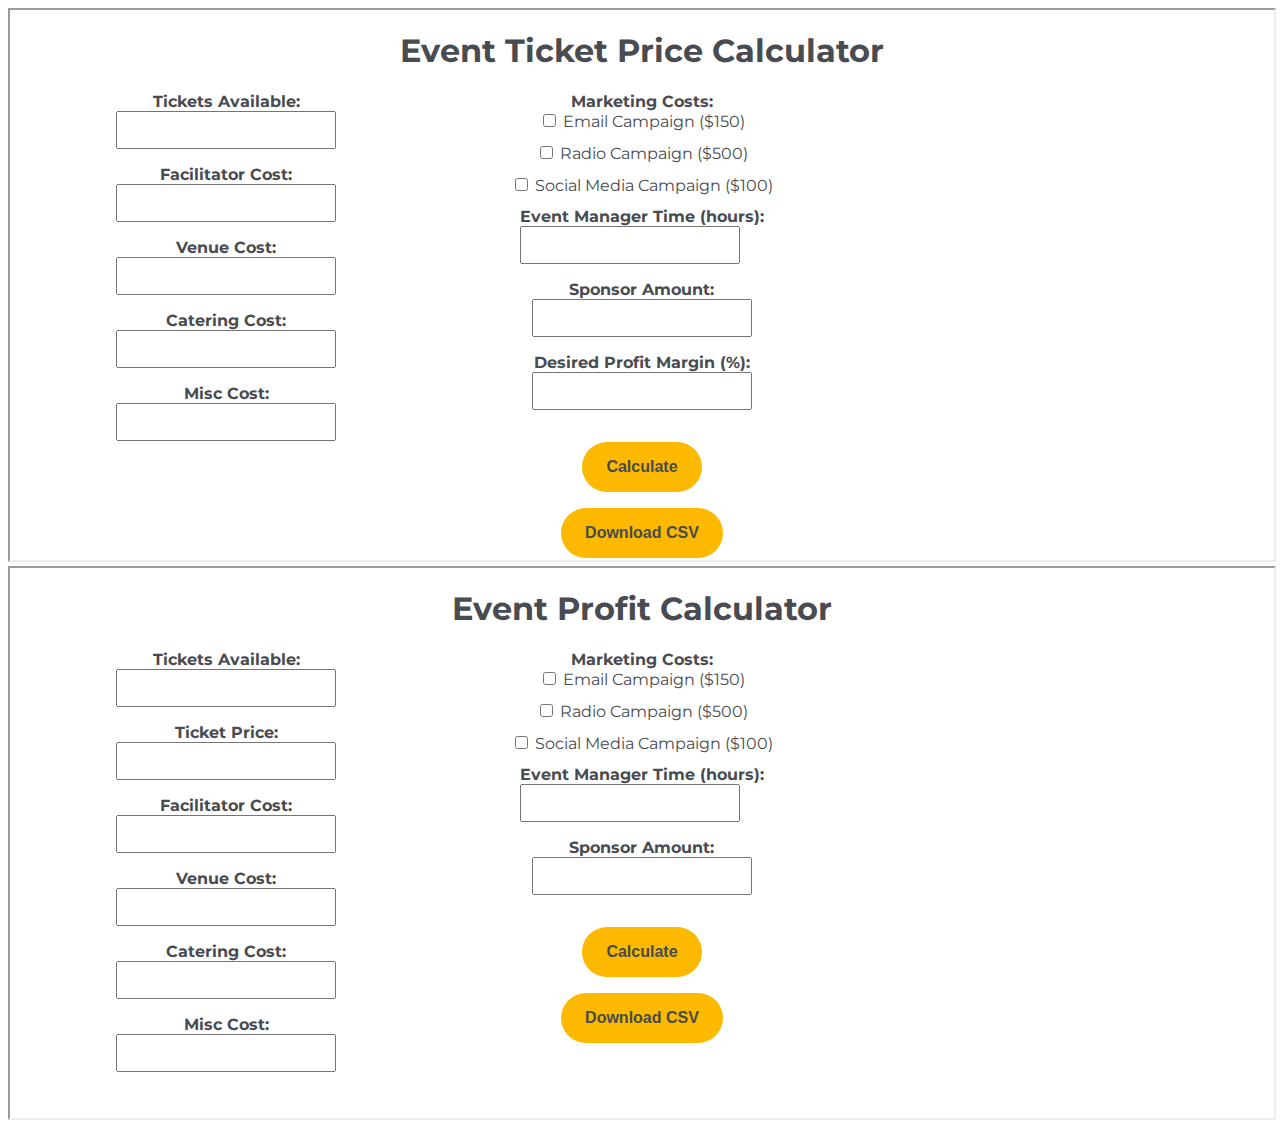
<file: index.html>
<!DOCTYPE html>
<html>
<head>
  <meta charset="UTF-8">
  <meta name="viewport" content="width=device-width, initial-scale=1">
  <title>Event Calculators</title>
  <style>
    iframe {
      height: 550px;
      width: 100%;
      overflow: hidden; 
    }
    @media only screen and (max-width: 768px) {
    #container {
        flex-direction: column;
    }
    
    #left-column,
    #center-column,
    #right-column {
        width: 100%;
    }
}
  </style>
</head>
<body>
  <div>
    <iframe src="Ticket.html"></iframe>
  </div>
  <div>
    <iframe src="Profit.html"></iframe>
  </div>
</body>
</html>
</file>
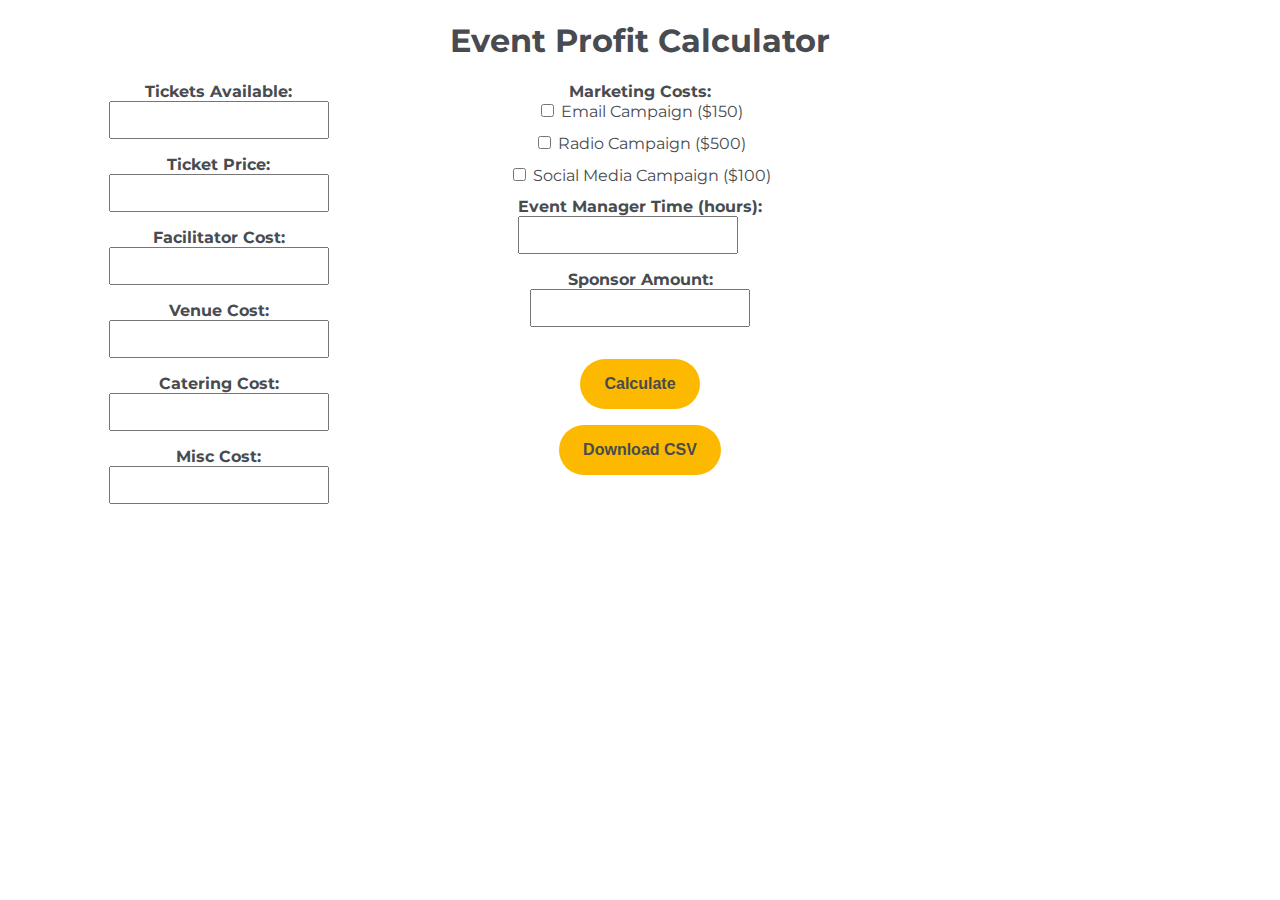
<file: Profit.html>
<!DOCTYPE html>
<html>
<head>
  <meta charset="UTF-8">
  <meta name="viewport" content="width=device-width, initial-scale=1">
  <title>Event Profit Calculator</title>
  <link rel="stylesheet" href="./css/styleProfit.css">
  <link href="https://fonts.googleapis.com/css2?family=Montserrat&display=swap" rel="stylesheet">
  <script src="./js/scriptProfit.js"></script>
</head>
<body>
  <div id="Title">
    <h1>Event Profit Calculator</h1>
  </div>
  <div id="container">
    <form id="left-column">
      <div>
        <label for="ticketsAvailable">Tickets Available:</label>
        <input type="number" id="ticketsAvailable" required>
      </div>
      <div>
        <label for="ticketsPrice">Ticket Price:</label>
        <input type="number" id="ticketsPrice" required>
      </div>
      <div>
        <label for="facilitatorCost">Facilitator Cost:</label>
        <input type="number" id="facilitatorCost" required>
      </div>
      <div>
        <label for="venueCost">Venue Cost:</label>
        <input type="number" id="venueCost" required>
      </div>
      <div>
        <label for="cateringCost">Catering Cost:</label>
        <input type="number" id="cateringCost" required>
      </div>
      <div>
        <label for="miscCost">Misc Cost:</label>
        <input type="number" id="miscCost" required>
      </div>
    </form>
    <form id="center-column">
      <div>
        <label for="marketingCost">Marketing Costs:</label>
        <div class="input-wrapper">
          <input type="checkbox" id="emailCampaign">
          <label for="emailCampaign" style="font-weight: normal;">Email Campaign ($150)</label><br>
          <input type="checkbox" id="radioCampaign">
          <label for="radioCampaign" style="font-weight: normal;">Radio Campaign ($500)</label><br>
          <input type="checkbox" id="socialMediaCampaign">
          <label for="socialMediaCampaign" style="font-weight: normal;">Social Media Campaign ($100)</label><br>
        </div>
      </div>
      <div>
        <label for="eventManagerTime">Event Manager Time (hours):</label>
        <input type="number" id="eventManagerTime" required>
      </div>
      <div>
        <label for="sponsorAmount">Sponsor Amount:</label>
        <input type="number" id="sponsorAmount" required>
      </div>
      <div>
        <button type="button" id="calculateButton" onclick="calculate()">Calculate</button>
        <br>
        <button type="button" id="downloadButton" onclick="downloadCSV()">Download CSV</button>
      </div>
    </form>
    <div id="right-column">
      <div id="right-column">
        <div id="result"></div>
      </div>
    </div>
  </body>
  </html>
</file>
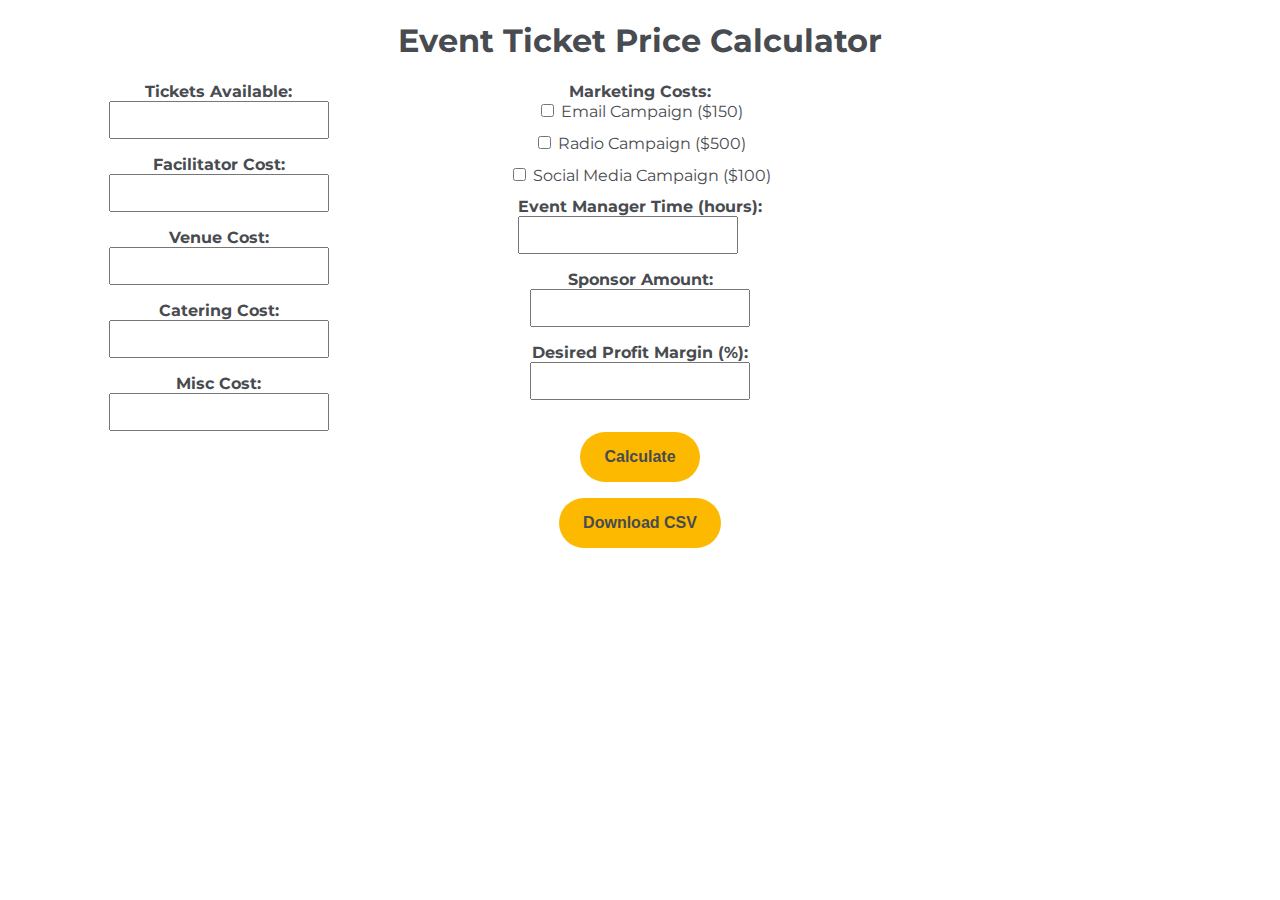
<file: Ticket.html>
<!DOCTYPE html>
<html>

<head>
  <meta charset="UTF-8">
  <meta name="viewport" content="width=device-width, initial-scale=1">
  <title>Event Ticket Price Calculator</title>
  <link rel="stylesheet" href="./css/styleTicket.css">
  <link href="https://fonts.googleapis.com/css2?family=Montserrat&display=swap" rel="stylesheet">
  <script src="./js/scriptTicket.js"></script>
</head>

<body>
  <div id="Title">
    <h1>Event Ticket Price Calculator</h1>
  </div>
  <div id="container">
    <form id="left-column">
      <div>
        <label for="ticketsAvailable">Tickets Available:</label>
        <input type="number" id="ticketsAvailable" required>
      </div>
      <div>
        <label for="facilitatorCost">Facilitator Cost:</label>
        <input type="number" id="facilitatorCost" required>
      </div>
      <div>
        <label for="venueCost">Venue Cost:</label>
        <input type="number" id="venueCost" required>
      </div>
      <div>
        <label for="cateringCost">Catering Cost:</label>
        <input type="number" id="cateringCost" required>
      </div>
      <div>
        <label for="miscCost">Misc Cost:</label>
        <input type="number" id="miscCost" required>
      </div>
    </form>
    <form id="center-column">
      <div>
        <label for="marketingCost">Marketing Costs:</label>
        <div class="input-wrapper">
          <input type="checkbox" id="emailCampaign">
          <label for="emailCampaign" style="font-weight: normal;">Email Campaign ($150)</label><br>
          <input type="checkbox" id="radioCampaign">
          <label for="radioCampaign" style="font-weight: normal;">Radio Campaign ($500)</label><br>
          <input type="checkbox" id="socialMediaCampaign">
          <label for="socialMediaCampaign" style="font-weight: normal;">Social Media Campaign ($100)</label><br>
        </div>
      </div>
      <div>
        <label for="eventManagerTime">Event Manager Time (hours):</label>
        <input type="number" id="eventManagerTime" required>
      </div>

      <div>
        <label for="sponsorAmount">Sponsor Amount:</label>
        <input type="number" id="sponsorAmount" required>
      </div>
      <div>
        <label for="profitMargin">Desired Profit Margin (%):</label>
        <input type="number" id="profitMargin" required>
      </div>
      <div>
        <button type="button" id="calculateButton" onclick="calculate()">Calculate</button>
        <br>
        <button type="button" id="downloadButton" onclick="downloadCSV()">Download CSV</button>
      </div>
    </form>
    <div id="right-column">
      <div id="result"></div>
    </div>
  </div>
</body>

</html>
</file>
<file: css/styleProfit.css>
body {
    font-family: Montserrat, Verdana, sans-serif;
    color: #484b50;
    text-align: center;
}

h1 {
    color: #484b50;
    font-weight: bold;
}

#container {
    display: flex;
    justify-content: center;
}

#left-column,
#center-column {
    width: 33.33%;
    display: flex;
    flex-direction: column;
    align-items: center;
    justify-content: center;
    align-self: flex-start;

}

#right-column {
    width: 33.33%;
    display: flex;
    flex-direction: column;
    align-items: center;
    justify-content: center;
}

form {
    display: flex;
    flex-direction: column;
    align-items: center;
    justify-content: center;
}

label {
    margin-bottom: 0.5em;
    font-weight: bold;
}

input[type="number"] {
    margin-bottom: 1em;
    padding: 0.5em;
    font-size: 1em;
    width: 200px;
    display: flex;
    text-align: center;
}

input[type="checkbox"] {
    margin-bottom: 1em;
    padding: 0.5em;
    font-size: 1em;
}

button {
    margin-top: 1em;
    padding: 1em 1.5em;
    font-size: 1em;
    background-color: #fcb900;
    color: #484b50;
    font-weight: bold;
    border: none;
    border-radius: 25px;
}

#result {
    margin-top: 1em;
    font-size: 1.2em;
    text-align: center;
    font-weight: bold;
    background-color: #fcb900;
    width: 300px;
}

@media only screen and (max-width: 768px) {
    #container {
        flex-direction: column;
    }
    
    #left-column,
    #center-column,
    #right-column {
        width: 100%;
    }
}
</file>
<file: css/styleTicket.css>
body {
    font-family: Montserrat, Verdana, sans-serif;
    color: #484b50;
    text-align: center;
}

h1 {
    color: #484b50;
    font-weight: bold;
}

#container {
    display: flex;
    justify-content: center;
}

#left-column,
#center-column {
    width: 33.33%;
    display: flex;
    flex-direction: column;
    align-items: center;
    justify-content: center;
    align-self: flex-start;

}

#right-column {
    width: 33.33%;
    display: flex;
    flex-direction: column;
    align-items: center;
    justify-content: center;
}

form {
    display: flex;
    flex-direction: column;
    align-items: center;
    justify-content: center;
}

label {
    margin-bottom: 0.5em;
    font-weight: bold;
}

input[type="number"] {
    margin-bottom: 1em;
    padding: 0.5em;
    font-size: 1em;
    width: 200px;
    display: flex;
    text-align: center;
}

input[type="checkbox"] {
    margin-bottom: 1em;
    padding: 0.5em;
    font-size: 1em;
}

button {
    margin-top: 1em;
    padding: 1em 1.5em;
    font-size: 1em;
    background-color: #fcb900;
    color: #484b50;
    font-weight: bold;
    border: none;
    border-radius: 25px;
}

#result {
    margin-top: 1em;
    font-size: 1.2em;
    text-align: center;
    font-weight: bold;
    background-color: #fcb900;
    width: 300px;
}

@media only screen and (max-width: 768px) {
    #container {
        flex-direction: column;
    }
    
    #left-column,
    #center-column,
    #right-column {
        width: 100%;
    }
}
</file>
